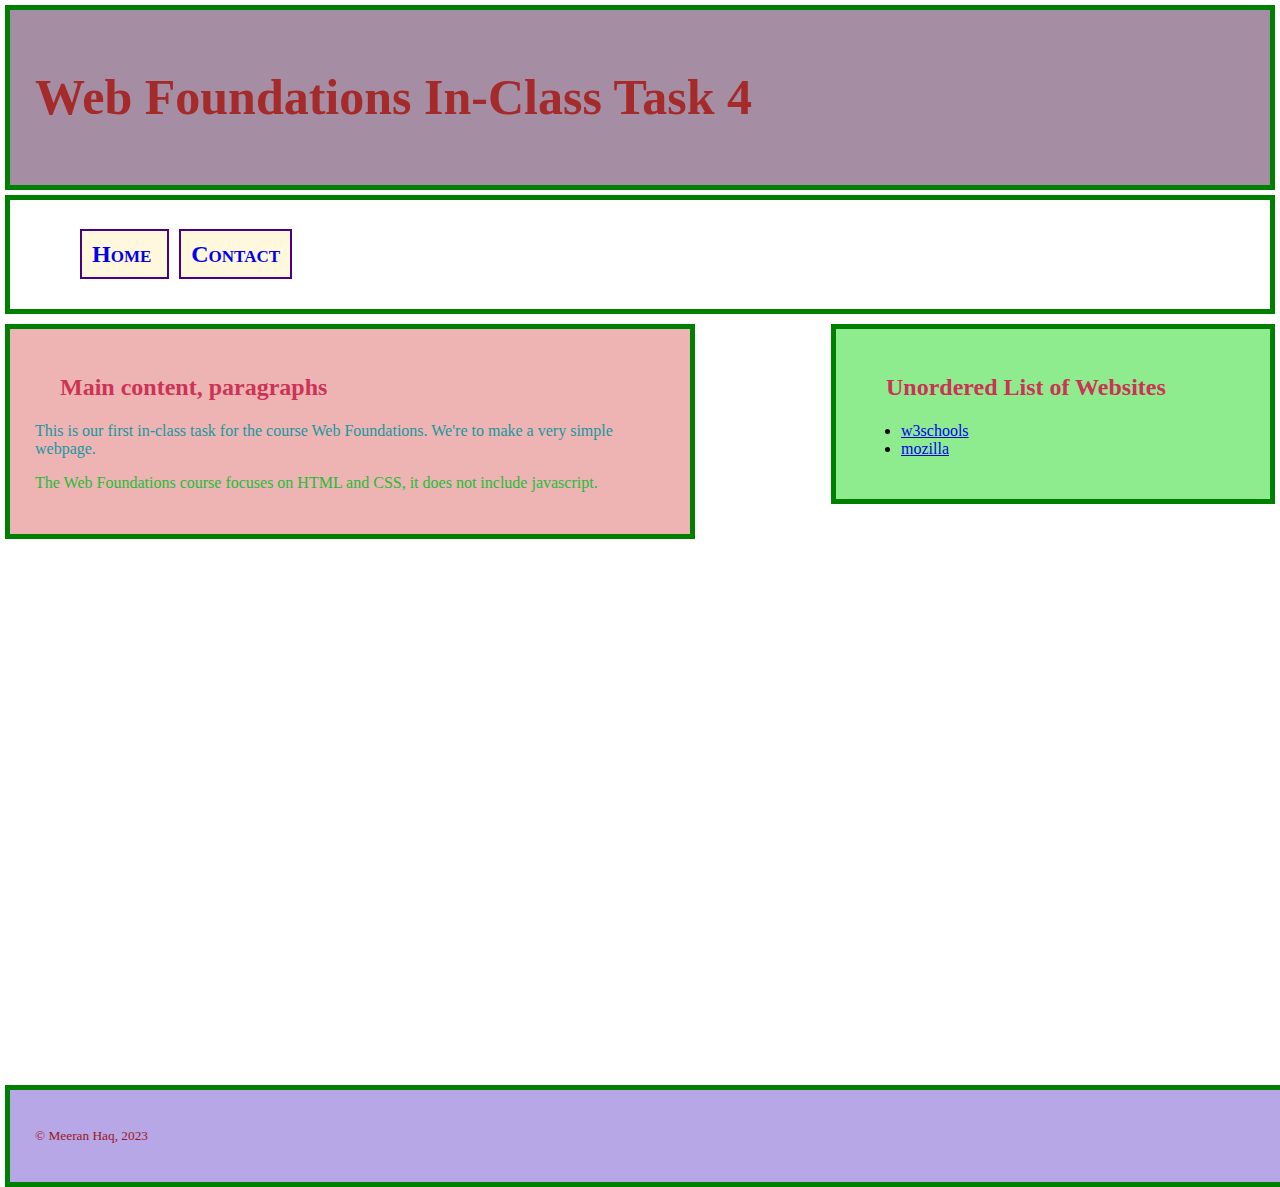
<file: index.html>
<!DOCTYPE html>
<html lang="en">
<head>
    <meta charset="UTF-8">
    <meta name="viewport" content="width=device-width, initial-scale=1.0">
    <title>In-Class Tasks</title>

    <!-- 
        Index.html
        In-class Task 4
        Practising Forms
        Meeran Haq, 2023.11.09: Created
        Mhaq1306@conestogac.on.ca 
    -->

    <link rel="stylesheet" href="CSS/normalize.css">
    <link rel="stylesheet" href="CSS/styles.css">
    

</head>

<header class="structural">
    <h1> Web Foundations In-Class Task 4 </h1>
</header>

<nav class="structural">
    <ul>
        <li> <a href="index.html"> Home </a> </li>
        <li> <a href="contact.html"> Contact </a> </li>
    </ul>
</nav>

<aside class="structural">
    <h2> Unordered List of Websites </h2>
    <ul>
        <li> <a href="https://www.w3schools.com/">w3schools</a></li> 
        <li> <a href="https://developer.mozilla.org/en-US/">mozilla</a></li>
    </ul>
</aside>

<main class="structural">
    <h2>Main content, paragraphs</h2>
    <p id="paragraphcolor1">This is our first in-class task for the course Web Foundations. We're to make a very simple webpage. </p>
    <p id="paragraphcolor2">The Web Foundations course focuses on HTML and CSS, it does not include javascript.</p>
</main>

<footer class="structural">
    <p> &copy; Meeran Haq, 2023 </p>
</footer>

<body></body>

</html>
</file>
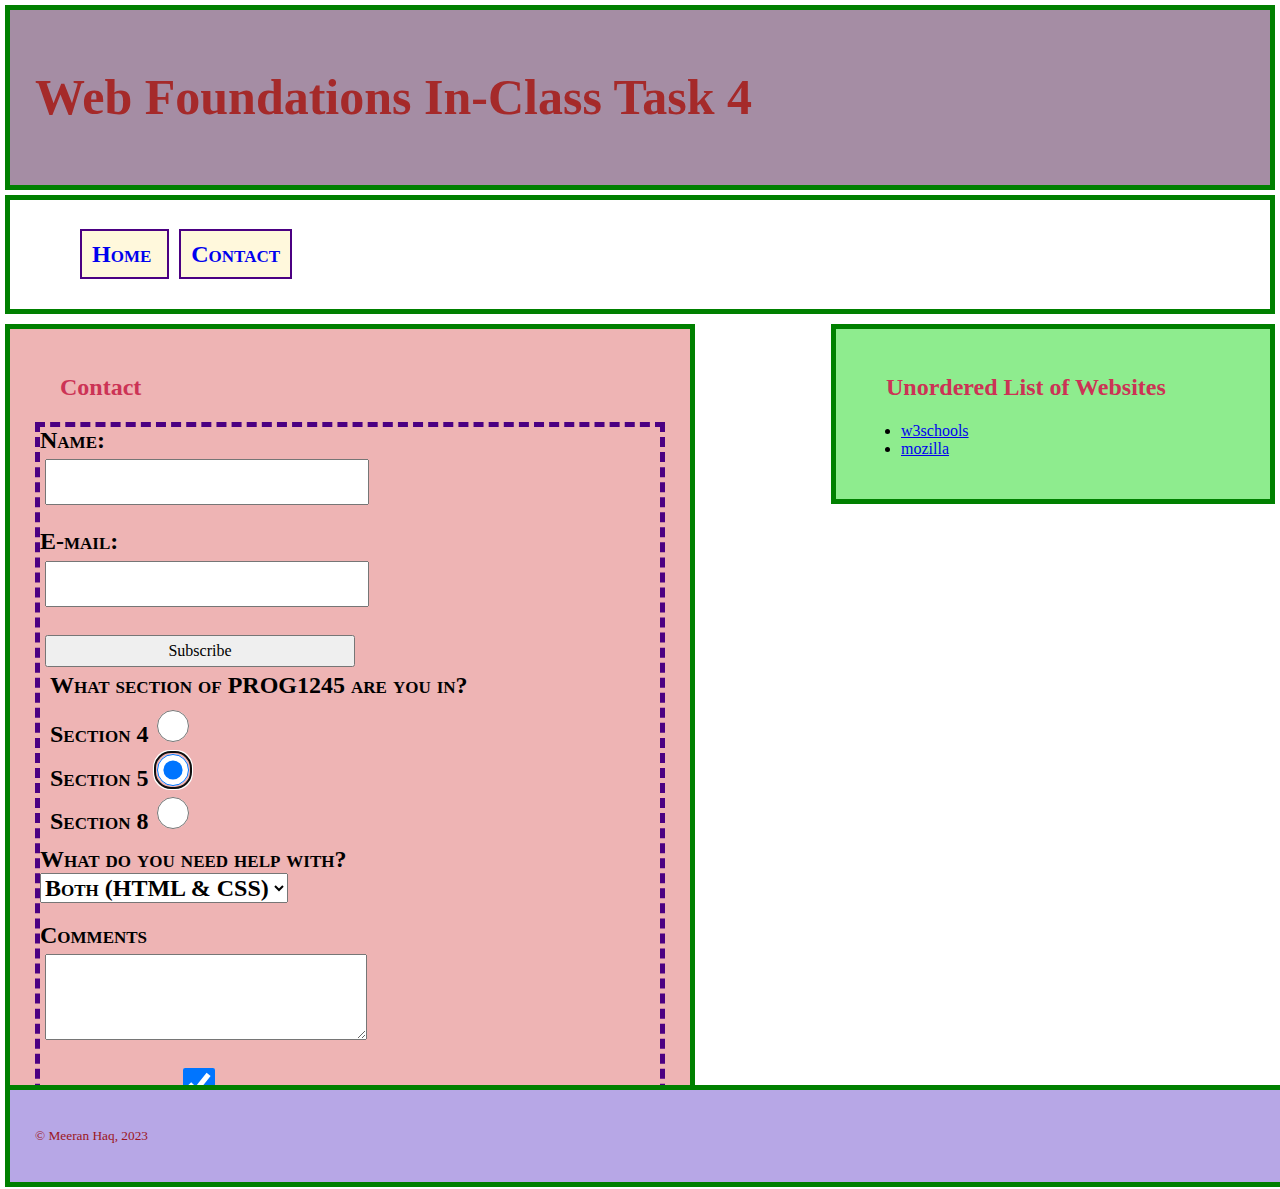
<file: contact.html>
<!DOCTYPE html>
<html lang="en">
<head>
    <meta charset="UTF-8">
    <meta name="viewport" content="width=device-width, initial-scale=1.0">
    <title>In-Class Tasks</title>

    <!-- 
        Contact.html
        In-class Task 4
        Practising Forms
        Meeran Haq, 2023.11.09: Created
        Mhaq1306@conestogac.on.ca 
    -->

    <link rel="stylesheet" href="CSS/normalize.css">
    <link rel="stylesheet" href="CSS/styles.css">
    

</head>

<header class="structural">
    <h1> Web Foundations In-Class Task 4 </h1>
</header>

<nav class="structural">
    <ul>
        <li> <a href="index.html"> Home </a> </li>
        <li> <a href="contact.html"> Contact </a> </li>
    </ul>
</nav>

<aside class="structural">
    <h2> Unordered List of Websites </h2>
    <ul>
        <li> <a href="https://www.w3schools.com/">w3schools</a></li> 
        <li> <a href="https://developer.mozilla.org/en-US/">mozilla</a></li>
    </ul>
</aside>

<main class="structural">
   <h2> Contact </h2>

    <form action="process-form" method="post">

        <label for="name">Name:</label>
        <input type="text" id="name" name="name" required>
        <br>
        <label for="email">E-mail:</label>
        <input type="email" id="email" name="email" required>
        <br>
        <input type="submit" value="Subscribe">
        
        <fieldset id="Section">
            <legend>What section of PROG1245 are you in? </legend>
            <label for="Section 4" required>Section 4</label>
            <input type="radio" id="4" name="sec" value="4">
           <br> <label for="Section 5">Section 5</label>
            <input type="radio" id="5" name="sec" autofocus value="5" checked>
           <br> <label for="Section 8">Section 8</label>
            <input type="radio" id="8" name="sec" value="8">
        </fieldset>

        <label for="year">What do you need help with?</label>
        <br>
            <select id="year" name="year">
                <option value="HTML">HTML</option>
                <option value="CSS">CSS</option>
                <option value="Both (HTML & CSS)" selected>Both (HTML & CSS)</option>
            </select>

            <br>
            <br>
        <label for="comment">Comments</label>
            <br>
            <textarea id="comment" rows="4" name="comment"></textarea>
            <br>

        <label for="human">I am a human</label>
            <input type="checkbox" value="true" id="human" name="human" checked>
            <br>

        <input type="submit" id="submit" value="Submit">

    </form> 
</main>

<footer class="structural">
    <p> &copy; Meeran Haq, 2023 </p>
</footer>

<body></body>

</html>
</file>
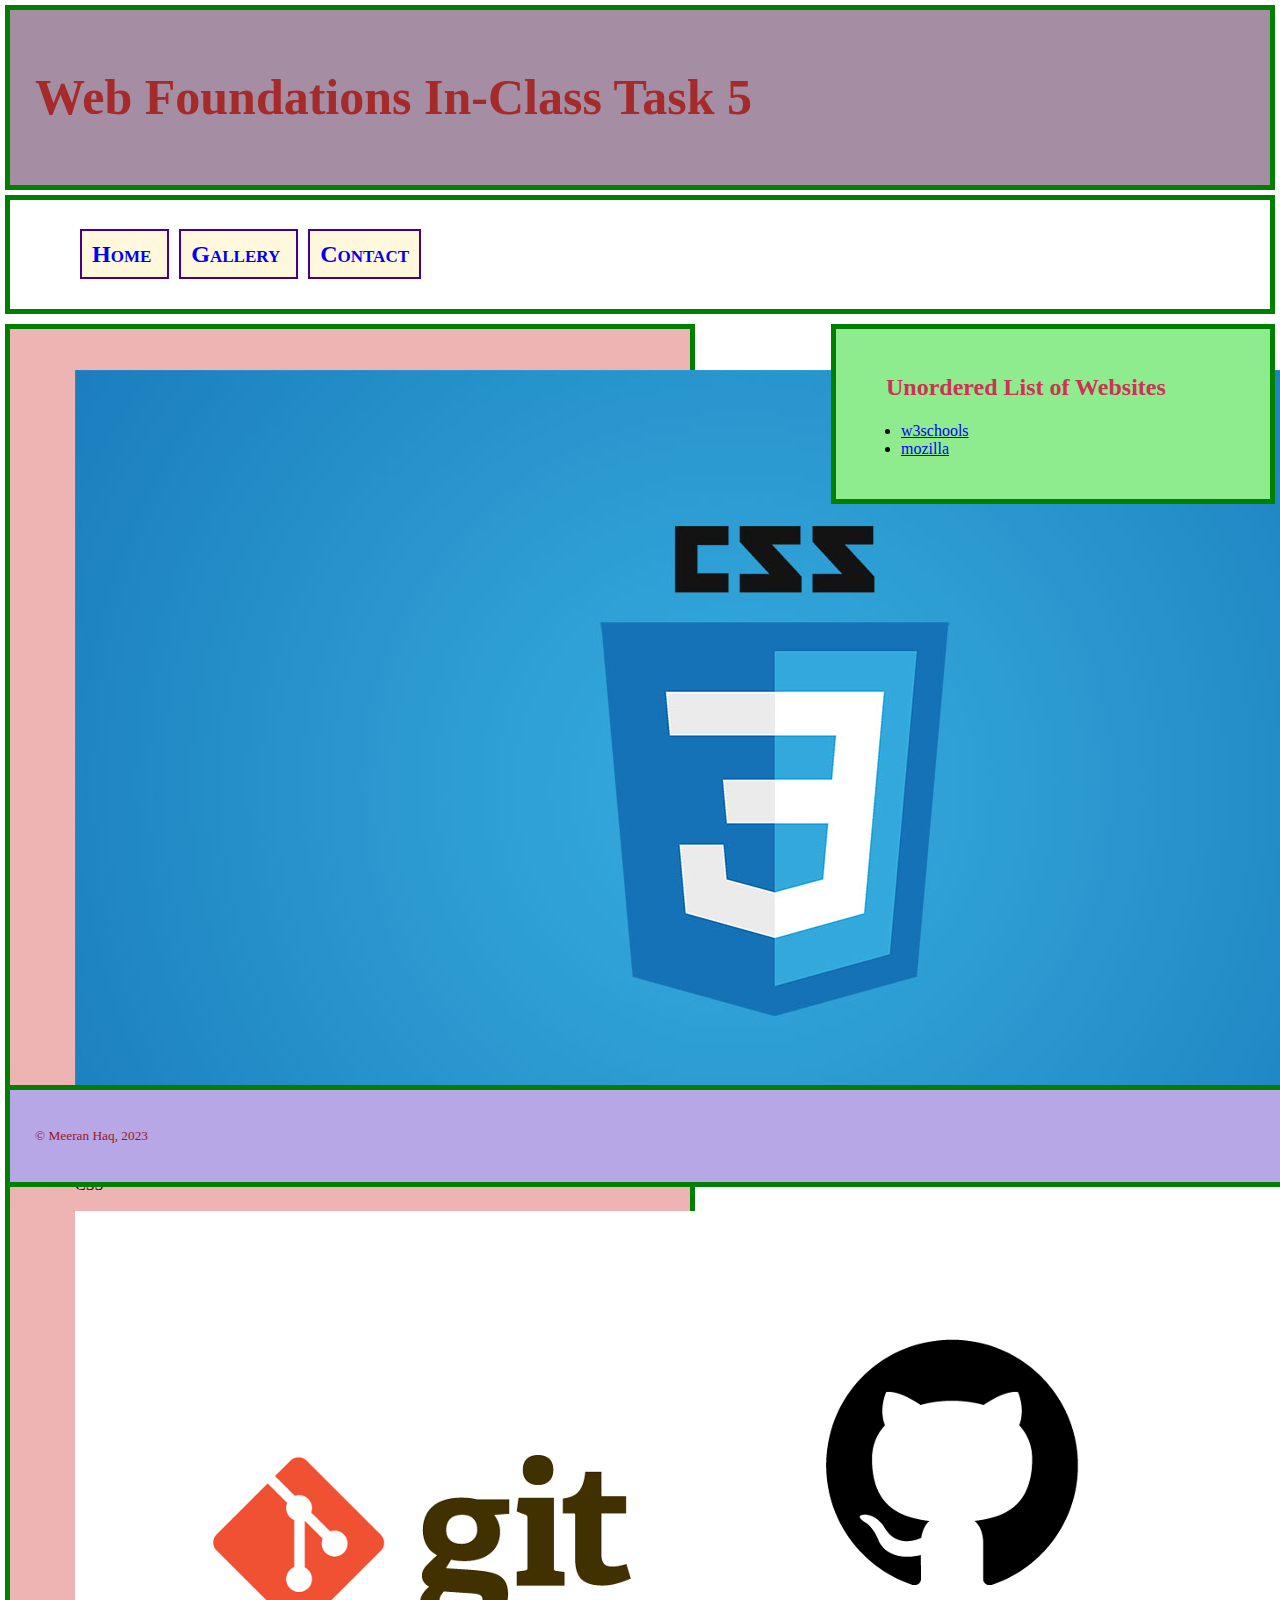
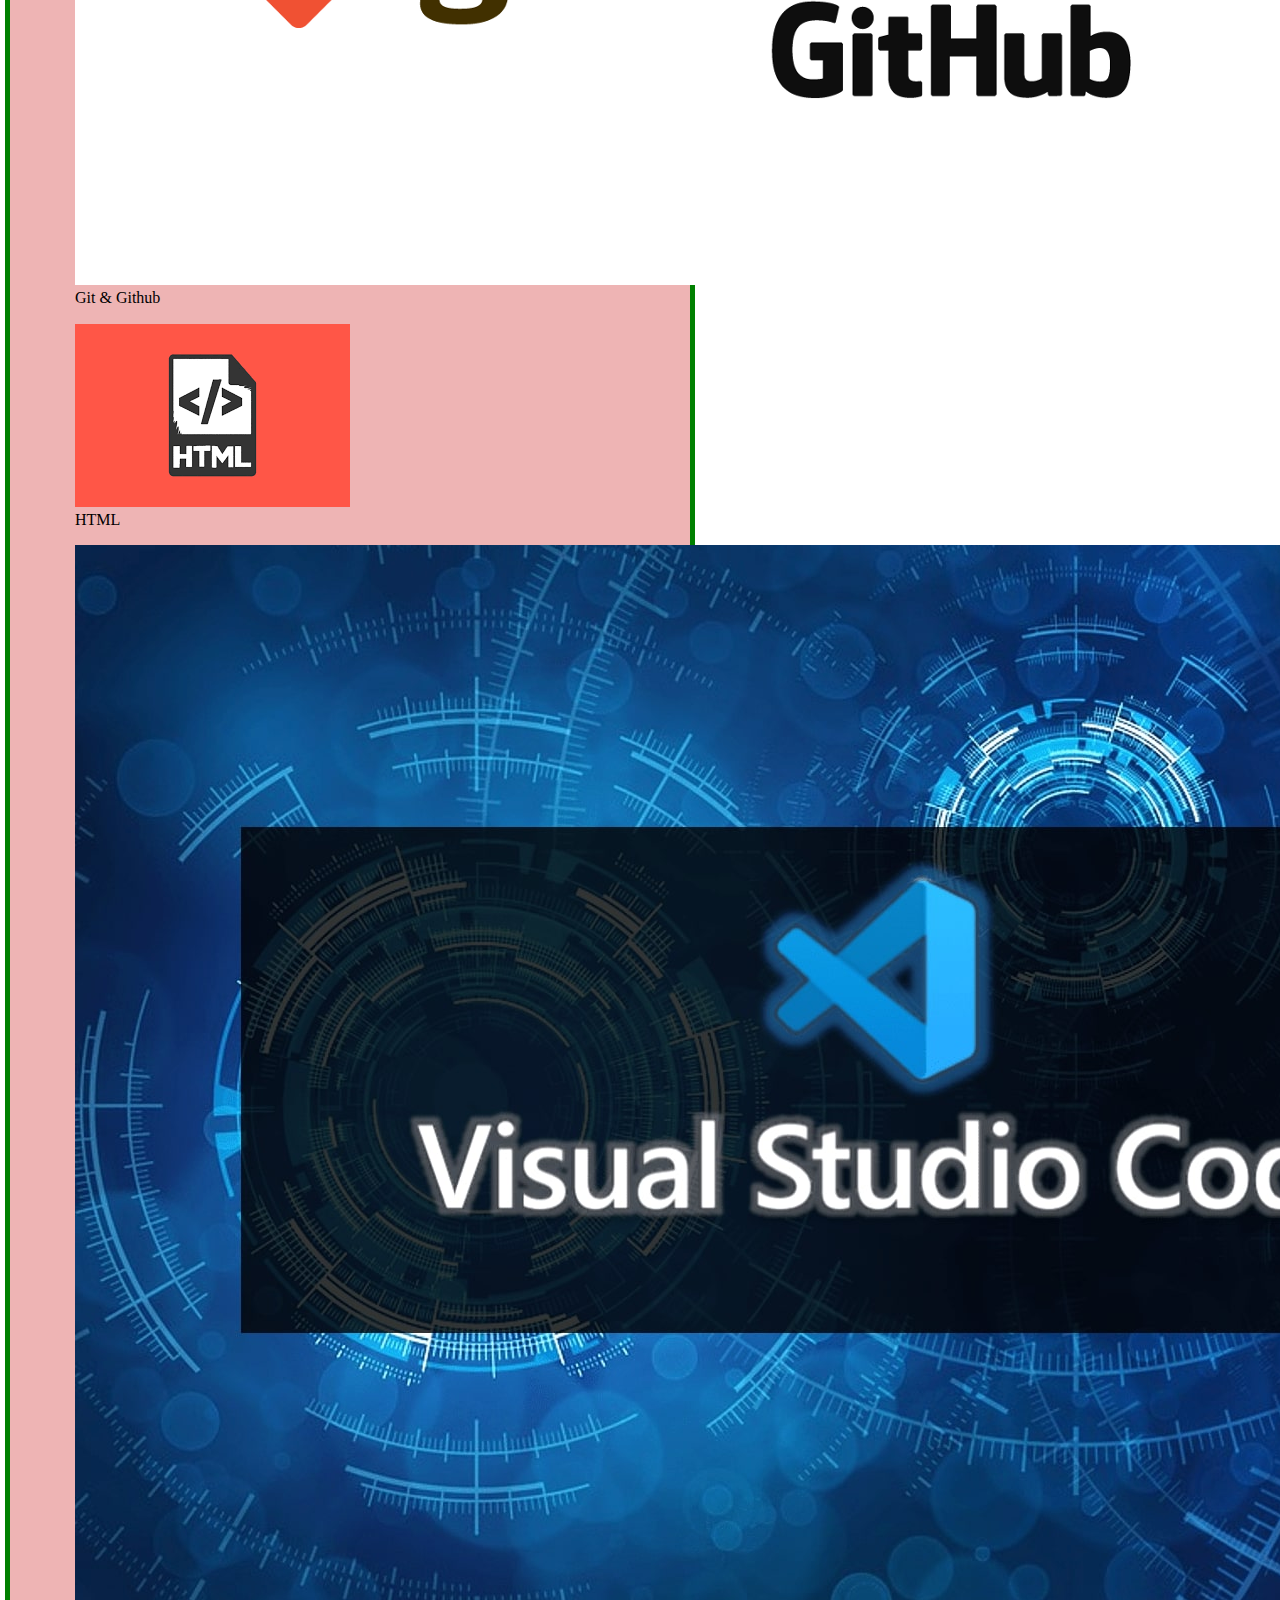
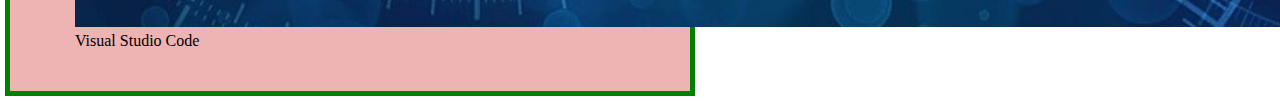
<file: gallery.html>
<!DOCTYPE html>
<html lang="en">
<head>
    <meta charset="UTF-8">
    <meta name="viewport" content="width=device-width, initial-scale=1.0">
    <title>In-Class Tasks</title>

    <!-- 
        Gallery.html
        In-class Task 5
        Forms and Nav Menus
        Meeran Haq, 2023.11.23: Created
        Mhaq1306@conestogac.on.ca 
    -->

    <link rel="stylesheet" href="CSS/normalize.css">
    <link rel="stylesheet" href="CSS/styles.css">
    <link rel="stylesheet" href="images1/images">
    

</head>

<header class="structural">
    <h1> Web Foundations In-Class Task 5 </h1>
</header>

<nav class="structural">
    <ul>
        <li> <a href="index.html"> Home </a> </li>
        <li> <a href="gallery.html"> Gallery </a> </li>
        <li> <a href="contact.html"> Contact </a> </li>
    </ul>
</nav>

<section>
    <main id="gallery" class="structural">
        <figure>
            <img src="images1/images/css.jpg" alt="image of CSS logo">
            <figcaption>CSS</figcaption>
        </figure>
        <figure>
            <img src="images1/images/git-github.png" alt="image of Github logo">
            <figcaption>Git & Github</figcaption>
        </figure>
        <figure>
            <img src="images1/images/html.png" alt="image of HTML logo">
            <figcaption>HTML</figcaption>
        </figure>
        <figure>
            <img src="images1/images/vscode_background.jpg" alt="image of Visual Studio Code logo">
            <figcaption>Visual Studio Code</figcaption>
        </figure>
    </main>
    
    <aside class="structural">
        <h2> Unordered List of Websites </h2>
        <ul>
            <li> <a href="https://www.w3schools.com/">w3schools</a></li> 
            <li> <a href="https://developer.mozilla.org/en-US/">mozilla</a></li>
        </ul>
    </aside>
</section>

<footer class="structural">
    <p> &copy; Meeran Haq, 2023 </p>
</footer>

<body></body>

</html>
</file>
<file: CSS/styles.css>
/*Meeran Haq, Student Number: 8711306 */

main {
    float: left;
    width: 70vh;
    height: auto;
    background-color: hsl(0, 63%, 82%);
}

header {
    background-color: hsl(302, 12%, 60%);
}

aside {
    float:right;
    width: 30vw;
    height: auto;
    background-color: hsl(120, 71%, 74%);
}

footer {
    position:absolute;
    top: 120%;
    width: 95.5vw;
    padding: 20px;
    background-color: hsl(255, 56%, 78%);
}

footer p {
    color:rgb(156, 22, 34);
    font-size: smaller;
}

h1 {
    color: brown; font-size: 50px;
}

h2 {
    margin-left: 25px;
    color: #c35;
    font-size: width 50%, length 50%;
}

nav li {
    display: inline;
    list-style: none;
}

nav a {
    border: 2px solid indigo;
    font: indigo;
    background-color: cornsilk;
    text-decoration: none;
    padding: 10px;
    margin: 5px;
    font-size: 1.5rem;
    font-weight: bold;
    font-variant: small-caps;
}

nav a:hover {
    border: cornsilk;
    font: cornsilk;
    background-color: indigo;
}

.structural {
    padding: 25px;
    border: 5px solid green;
    margin: 5px;
}

#paragraphcolor1 {
    color:rgb(24, 151, 160);
}

#paragraphcolor2 {
    color: rgb(34, 189, 55);
}

a:hover {
    color: #a94;
}

form {
    border: 5px dashed indigo;
}

input, text {
    width: 50% ;
    display: block;
    height: 2em;
    padding : 5px;
    margin : 5px;
}

label, legend, select, option {
    font-weight: bold;
    font-size: 1.5rem;
    font-variant: small-caps;
}

textarea {
    width : 50%;
    display : block;
    padding : 5px;
    margin : 5px;
}

input[type="radio"], input[type=checkbox]{
    display: inline;
    height: 2em;    
    width : 2em;
    padding : 5px;
    margin : 5px;
}

input[type="email"], input[type="submit"] {
    width: 50% ;
    display: block;
    height: 2em;
    padding: 5px;
    margin: 5px;
}

fieldset {
    border: none;
    padding : 5px;
    margin : 5px;
}

ol{
    list-style-type: circle;
    line-height: 80%;
    color: rgb (5, 50, 255);
}
</file>
